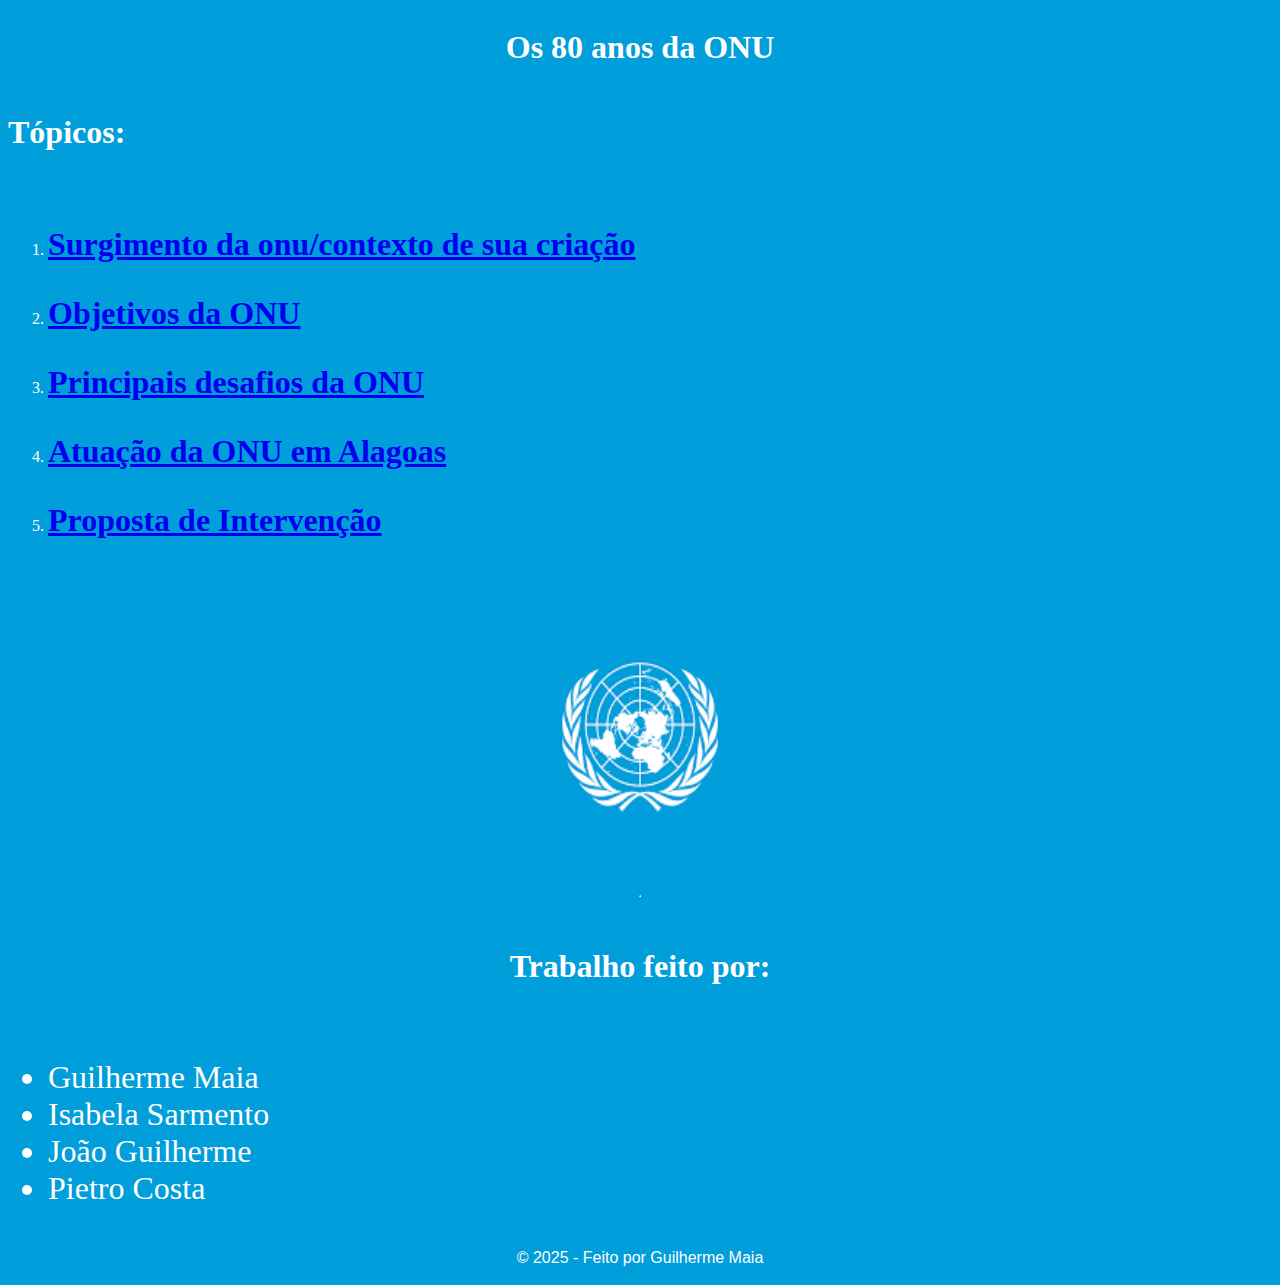
<file: pagina inicial/index.html>
<!DOCTYPE html>
<html lang="en">
<head>
    <meta charset="UTF-8">
    <meta name="viewport" content="width=device-width, initial-scale=1.0">
    <title>Site 80 anos ONU</title>
    <link rel="stylesheet" href="style1.css">
</head>
 <style>
    html {
    background-color: #009edb
    }
 </style>
<body> 
    <h1 style="color: white; text-align: center";>Os 80 anos da ONU</h1>
<h2 style="color: white; font-size: xx-large;">Tópicos:</h2>
<ol>
    <li style="color: white;">
         <a href="../pagina 2/pagina2.html"><h3 style="font-size: xx-large;">Surgimento da  onu/contexto de sua criação</h3></a>
       </li> 
    <li style="color: white;">
       <a href="../pagina3/pagina3.html"><h3 style="font-size: xx-large;">Objetivos da ONU</h3></a> 
    </li> 
    <li style="color: white;">
        <a href="../pagina4/pagina4.html"> <h3 style="font-size: xx-large;">Principais desafios da ONU</h3></a>
    </li>
    <li style="color: white;">
        <a href="../pagina5/pagina5.html"> <h3 style="font-size: xx-large;">Atuação da ONU em Alagoas</h3></a> 
    </li>
    <li style="color: white;">
        <a href="../conclusão/conlusao.html"> <h3 style="font-size: xx-large;">Proposta de Intervenção</h3></a>
    </li>
</ol>
<img src="./bandeira-onu.png" class="centro">

 <hr style="color:aquamarine;">
    <h4 style="color: white; text-align: center; font-size: xx-large;">Trabalho feito por:</h4>
    <ul style="font-size:xx-large; color: white;">
        <li>Guilherme Maia</li>
        <li>Isabela Sarmento</li>
        <li>João Guilherme</li>
        <li>Pietro Costa</li>
    </ul>
  <footer>
    © 2025 - Feito por Guilherme Maia
  </footer>

</body>

</html>
</file>
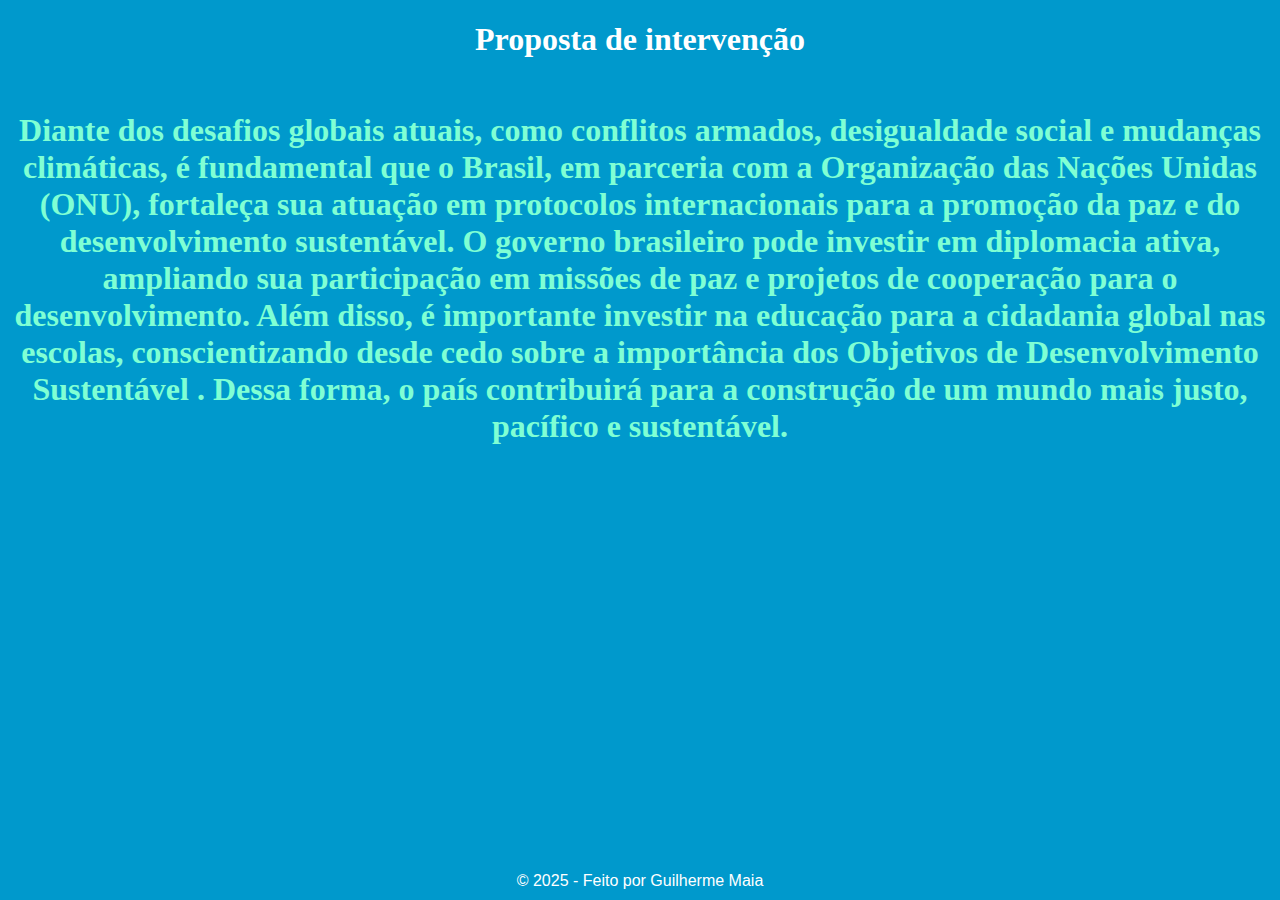
<file: conclusão/conc.html>
<!DOCTYPE html>
<html lang="en">
<head>
    <meta charset="UTF-8">
    <meta name="viewport" content="width=device-width, initial-scale=1.0">
    <title>Proposta de intervenção</title>
<link rel="stylesheet" href="styleconc.css">
</head>
<body>
    <h1 style="color: white; text-align: center;">Proposta de intervenção</h1>
    <h3 style="color: aquamarine; text-align: center; font-size: xx-large;">Diante dos desafios globais atuais, como conflitos armados, desigualdade social e mudanças climáticas, é fundamental que o Brasil, em parceria com a Organização das Nações Unidas (ONU), fortaleça sua atuação em protocolos internacionais para a promoção da paz e do desenvolvimento sustentável. O governo brasileiro pode investir em diplomacia ativa, ampliando sua participação em missões de paz e projetos de cooperação para o desenvolvimento. Além disso, é importante investir na educação para a cidadania global nas escolas, conscientizando desde cedo sobre a importância dos Objetivos de Desenvolvimento Sustentável . Dessa forma, o país contribuirá para a construção de um mundo mais justo, pacífico e sustentável.</h3>

    <footer>
       © 2025 - Feito por Guilherme Maia
  </footer>

</body>
</html>
</file>
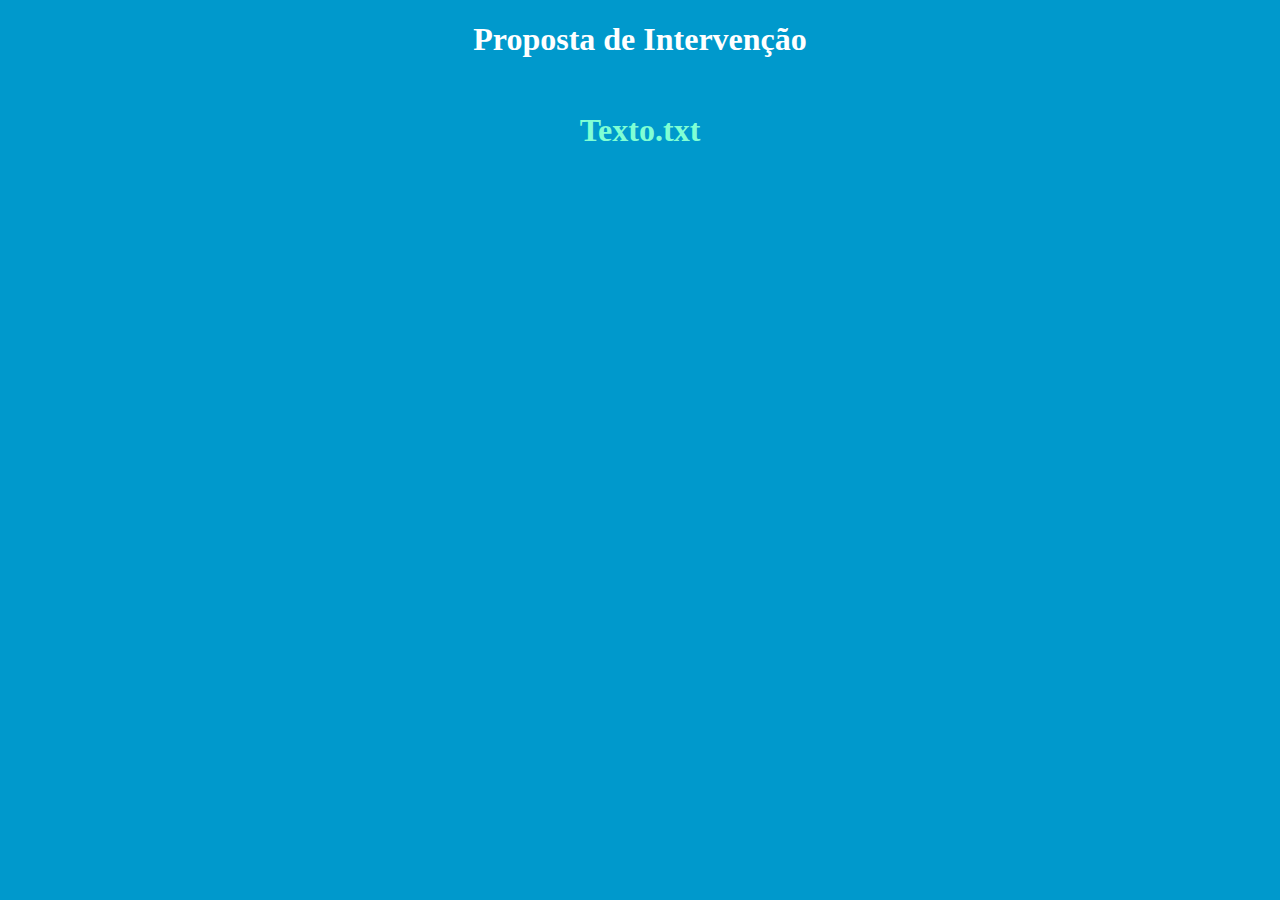
<file: conclusão/conlusao.html>
<!DOCTYPE html>
<html lang="en">
<head>
    <meta charset="UTF-8">
    <meta name="viewport" content="width=device-width, initial-scale=1.0">
    <title> Proposta de intervenção </title>
    <link rel="stylesheet" href="styleconc.css">
</head>
<body>
    <h1 style="color: white; text-align: center;"> Proposta de Intervenção</h1>
    <h3 style="color: aquamarine; text-align: center; font-size: xx-large;"> Texto.txt </h3>

</body>
</html>
</file>
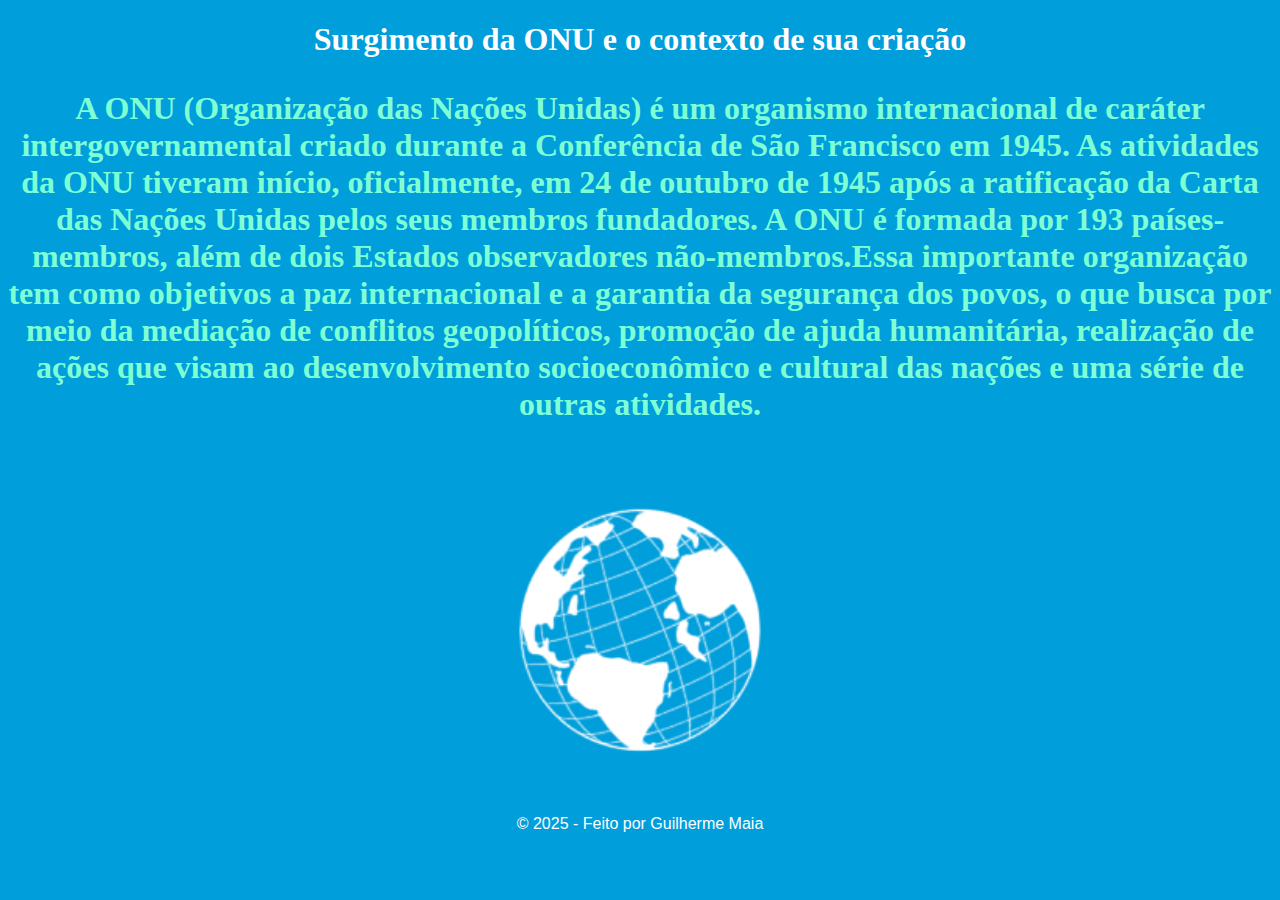
<file: pagina 2/pagina2.html>
<!DOCTYPE html>
<html lang="en">
<head>
    <meta charset="UTF-8">
    <meta name="viewport" content="width=device-width, initial-scale=1.0">
    <title>Surgimento da ONU</title>
    <link rel="stylesheet" href="style2.css">

    <style>
       html {
        background-color: #009edb ;
        }
    img{
        width: 350px;
        height: 350px;   
    }
    </style>
</head>

<body>
    <h1 style="color: white; text-align: center;">Surgimento da ONU e o contexto de sua criação</h1>    
       <h3 style="color: aquamarine; text-align: center; font-size: xx-large;";>A ONU (Organização das Nações Unidas) é um organismo internacional de caráter intergovernamental criado durante a Conferência de São Francisco em 1945. As atividades da ONU tiveram início, oficialmente, em 24 de outubro de 1945 após a ratificação da Carta das Nações Unidas pelos seus membros fundadores. A ONU é formada por 193 países-membros, além de dois Estados observadores não-membros.Essa importante organização tem como objetivos a paz internacional e a garantia da segurança dos povos, o que busca por meio da mediação de conflitos geopolíticos, promoção de ajuda humanitária, realização de ações que visam ao desenvolvimento socioeconômico e cultural das nações e uma série de outras atividades.</h3>
      
       <img src="./mundob.png" class="centro">
  <footer>
    © 2025 - Feito por Guilherme Maia
  </footer>
    </body>
</html>
</file>
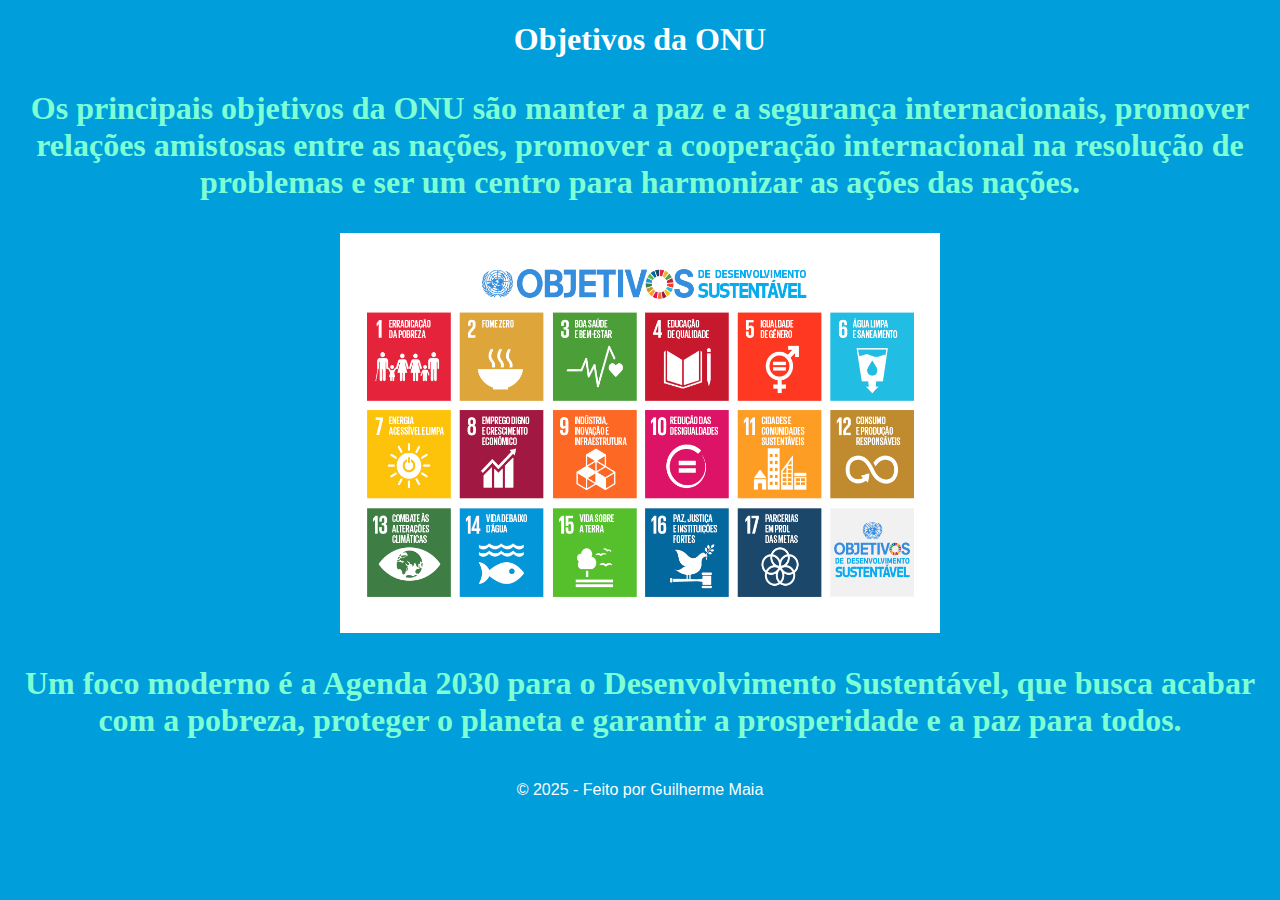
<file: pagina3/pagina3.html>
<!DOCTYPE html>
<html lang="en">
<head>
    <meta charset="UTF-8">
    <meta name="viewport" content="width=device-width, initial-scale=1.0">
    <title>Objetivos da ONU</title>
    <link rel="stylesheet" href="style3.css">
<style>
   img{
        width: 600px;
        height: 400px;
    }
</style>
</head>
<body>
    <h1 style="color: white; text-align: center;">Objetivos da ONU </h1>
    <h3 style="color: aquamarine; text-align: center; font-size: xx-large; "> Os principais objetivos da ONU são manter a paz e a segurança internacionais, promover relações amistosas entre as nações, promover a cooperação internacional na resolução de problemas e ser um centro para harmonizar as ações das nações.</h3>
    <img src="./agenda_de_2030.png" class="centro">
    <h3 style="color: aquamarine; text-align: center; font-size: xx-large; "> Um foco moderno é a Agenda 2030 para o Desenvolvimento Sustentável, que busca acabar com a pobreza, proteger o planeta e garantir a prosperidade e a paz para todos. </h3>
 <footer>
    © 2025 - Feito por Guilherme Maia
  </footer>
</body>
</html>
</file>
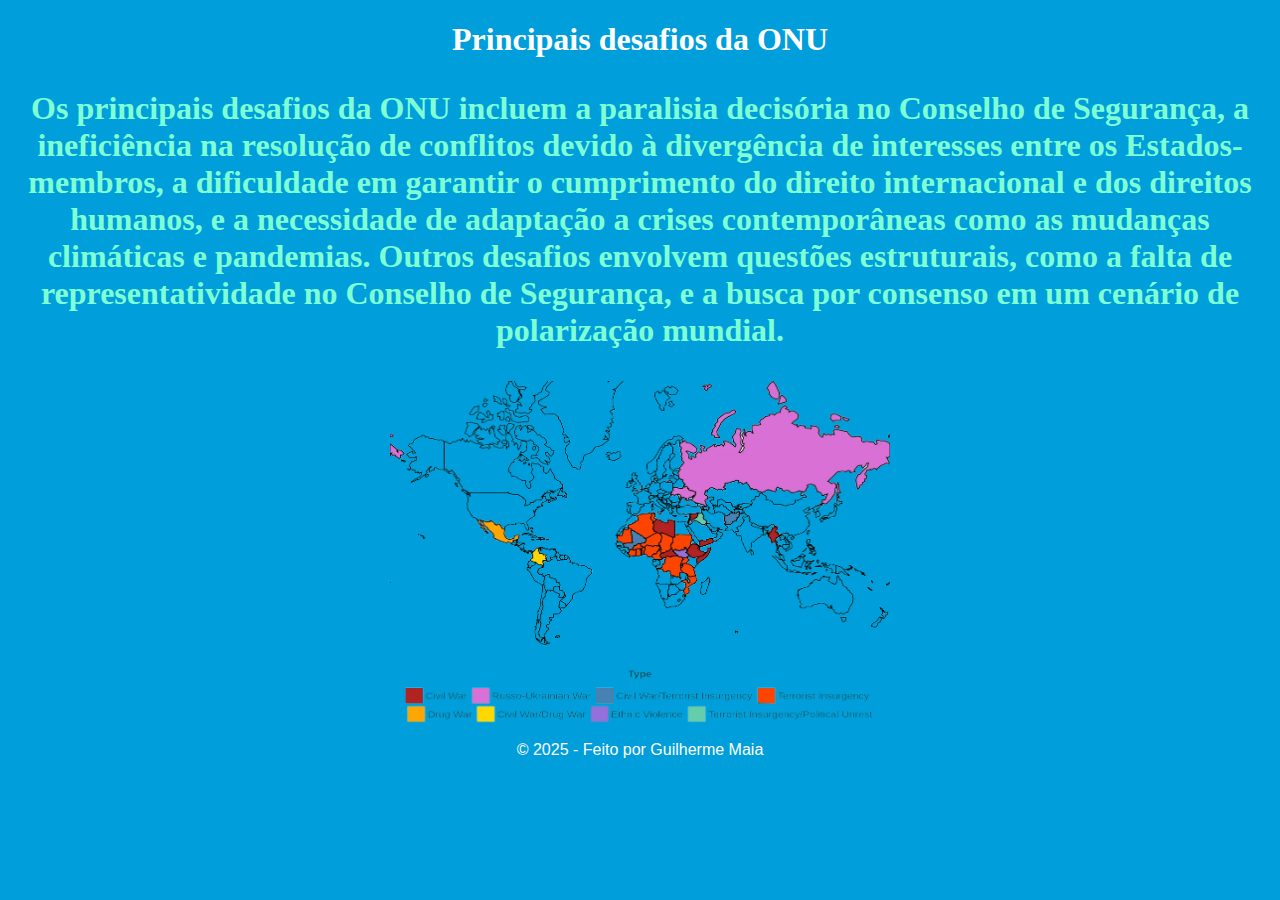
<file: pagina4/pagina4.html>
<!DOCTYPE html>
<html lang="en">
<head>
    <meta charset="UTF-8">
    <meta name="viewport" content="width=device-width, initial-scale=1.0">
    <title> Principais desafios</title>
    <link rel="stylesheet" href="style4.css">
</head>
<body>
    <h1 style="text-align: center; color: white;"> Principais desafios da ONU </h1>
    <h3 style="color: aquamarine; text-align: center; font-size: xx-large"> Os principais desafios da ONU incluem a paralisia decisória no Conselho de Segurança, a ineficiência na resolução de conflitos devido à divergência de interesses entre os Estados-membros, a dificuldade em garantir o cumprimento do direito internacional e dos direitos humanos, e a necessidade de adaptação a crises contemporâneas como as mudanças climáticas e pandemias. Outros desafios envolvem questões estruturais, como a falta de representatividade no Conselho de Segurança, e a busca por consenso em um cenário de polarização mundial. </h3>
    <img src="./MapaGuerra3.png" class="centro">
 <footer>
    © 2025 - Feito por Guilherme Maia
  </footer>
</body>
</html>
</file>
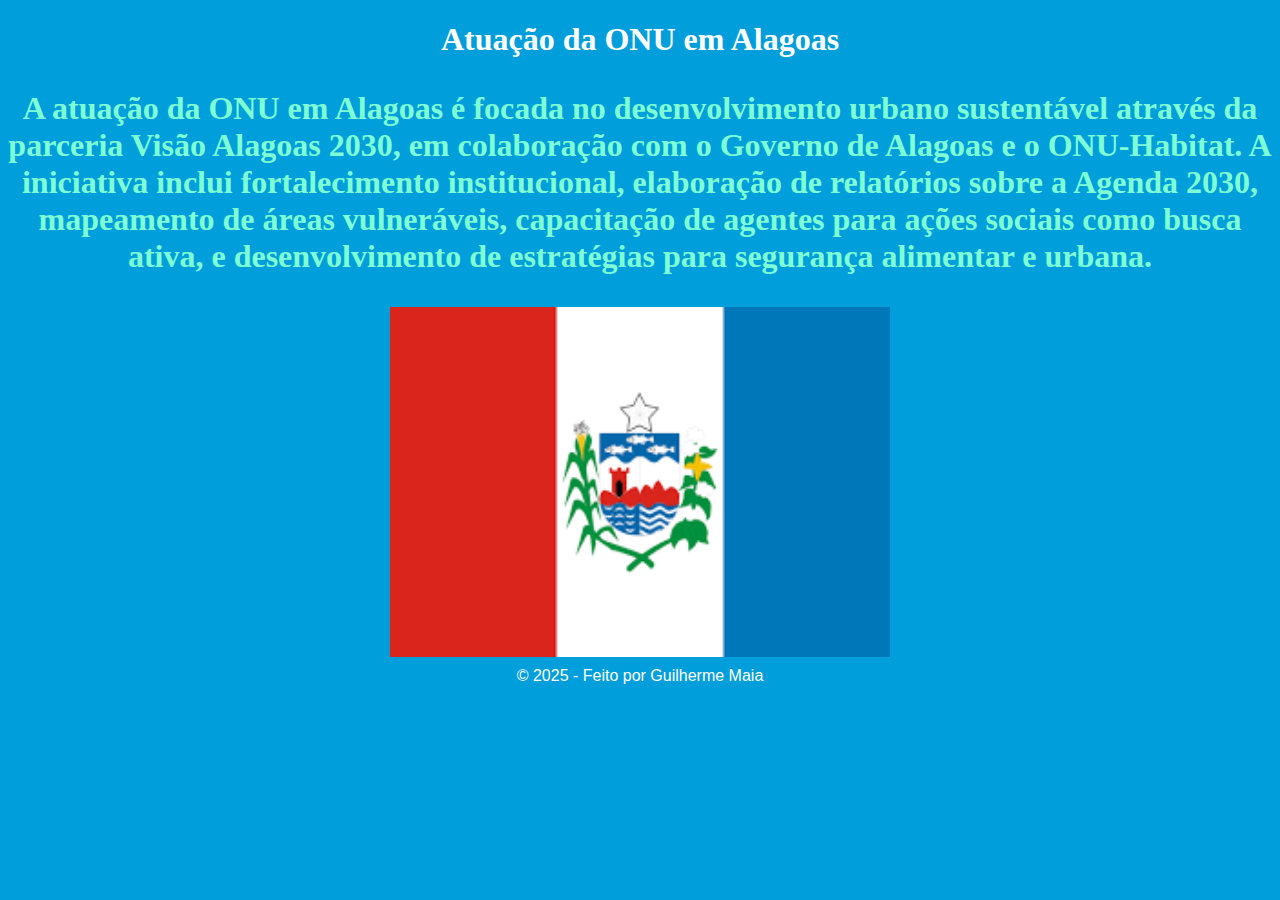
<file: pagina5/pagina5.html>
<!DOCTYPE html>
<html lang="en">
<head>
    <meta charset="UTF-8">
    <meta name="viewport" content="width=device-width, initial-scale=1.0">
    <title>ONU em Alagoas</title>
    <link rel="stylesheet" href="style5.css">
</head>
<body>
    <h1 style="color: white; text-align: center;"> Atuação da ONU em Alagoas </h1>
    <h3 style="color: aquamarine; text-align: center; font-size: xx-large;"> A atuação da ONU em Alagoas é focada no desenvolvimento urbano sustentável através da parceria Visão Alagoas 2030, em colaboração com o Governo de Alagoas e o ONU-Habitat. A iniciativa inclui fortalecimento institucional, elaboração de relatórios sobre a Agenda 2030, mapeamento de áreas vulneráveis, capacitação de agentes para ações sociais como busca ativa, e desenvolvimento de estratégias para segurança alimentar e urbana. </h3>
<img src="./alagoas.png" class="centro">
 <footer>
    © 2025 - Feito por Guilherme Maia
  </footer>
</body>
</html>
</file>
<file: pagina inicial/style1.css>
.centro{
    display: block;
    margin-left: auto;
    margin-right: auto;
  }
img{
        width: 400px;
        height: 300px;   
    }


body {
  display: flex;
  flex-direction: column;
  min-height: 100vh;
  background-color: #009edb;
}

footer {
  margin-top: auto;
  color: white;
  text-align: center;
  padding: 10px 0;
  font-family: Arial, sans-serif;
}
</file>
<file: conclusão/styleconc.css>
html {
    background-color: #009edb;
}

html, body {
  height: 100%;
  margin: 0;
  padding: 0;
}

body {
  display: flex;
  flex-direction: column;
  min-height: 100vh;
  background-color: #0099cc;
}

footer {
  margin-top: auto;
  color: white;
  text-align: center;
  padding: 10px 0;
  font-family: Arial, sans-serif;
}
</file>
<file: pagina 2/style2.css>
.centro{
    display: block;
    margin-left: auto;
    margin-right: auto;
  }

footer {
  margin-top: auto;
  color: white;
  text-align: center;
  padding: 10px 0;
  font-family: Arial, sans-serif;
}
</file>
<file: pagina3/style3.css>
html {
        background-color: #009edb ;
}

.centro{
    display: block;
    margin-left: auto;
    margin-right: auto;
  }


  footer {
  margin-top: auto;
  color: white;
  text-align: center;
  padding: 10px 0;
  font-family: Arial, sans-serif;
}
</file>
<file: pagina4/style4.css>
html {
    background-color:#009edb ;
}

.centro{
    display: block;
    margin-left: auto;
    margin-right: auto;
  }

    img{
        width: 500px;
        height: 350px;   
    }


    footer {
  margin-top: auto;
  color: white;
  text-align: center;
  padding: 10px 0;
  font-family: Arial, sans-serif;
}
</file>
<file: pagina5/style5.css>
html {
    background-color: #009edb
    }

      img{
        width: 500px;
        height: 350px;   
    }

    .centro{
    display: block;
    margin-left: auto;
    margin-right: auto;
  }

  footer {
  margin-top: auto;
  color: white;
  text-align: center;
  padding: 10px 0;
  font-family: Arial, sans-serif;
}
</file>
